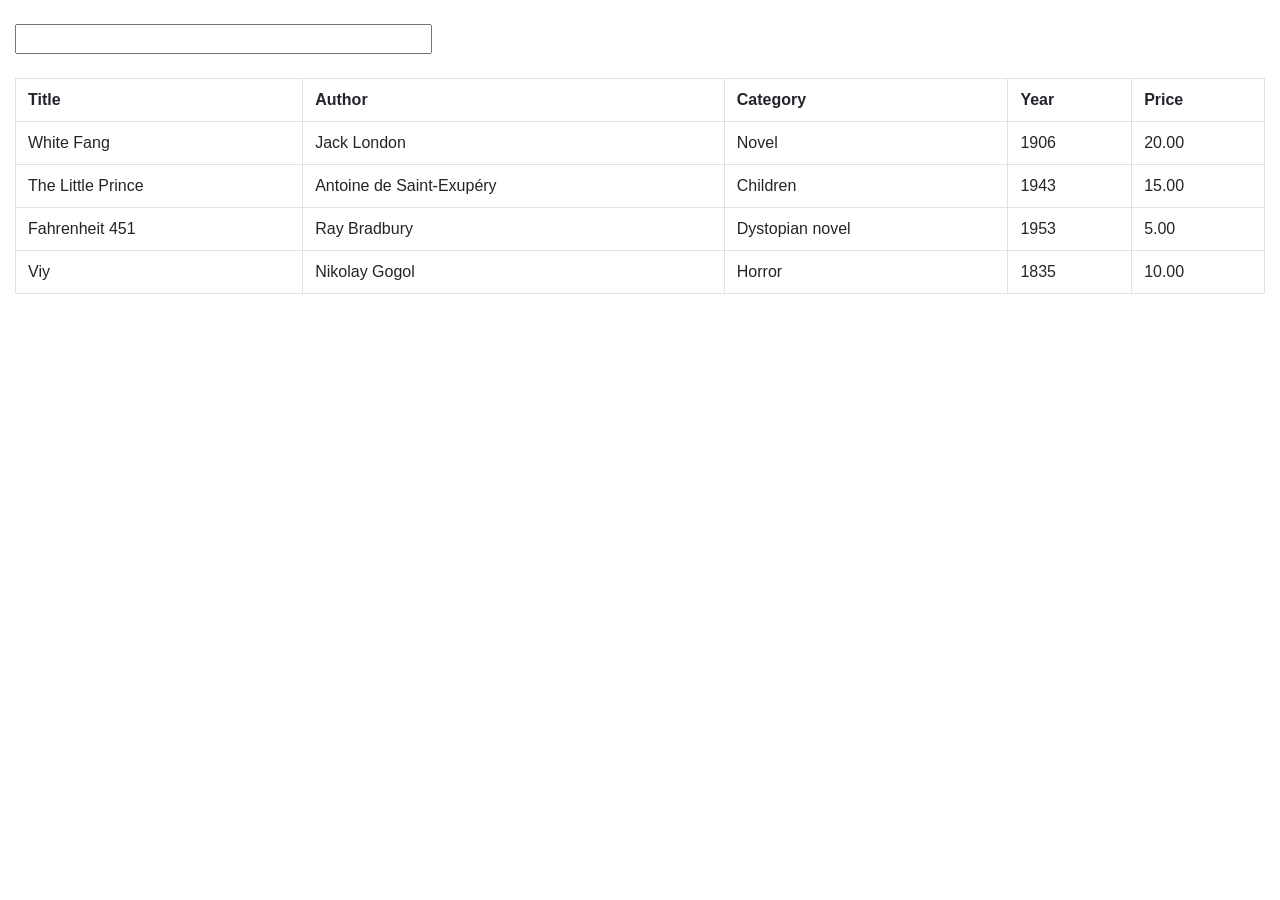
<file: Labs/lab4/lab4.html>
<link rel="stylesheet" href="https://stackpath.bootstrapcdn.com/bootstrap/4.4.1/css/bootstrap.min.css" integrity="sha384-Vkoo8x4CGsO3+Hhxv8T/Q5PaXtkKtu6ug5TOeNV6gBiFeWPGFN9MuhOf23Q9Ifjh" crossorigin="anonymous">
<script src="https://stackpath.bootstrapcdn.com/bootstrap/4.4.1/js/bootstrap.min.js" integrity="sha384-wfSDF2E50Y2D1uUdj0O3uMBJnjuUD4Ih7YwaYd1iqfktj0Uod8GCExl3Og8ifwB6" crossorigin="anonymous"></script>
<script src="../lab4/action.js"></script>
<!DOCTYPE html>
<html lang="en">
<head>
    <meta charset="UTF-8">
    <title>Title</title>
</head>
<body>
<br>
<div class="col-12">
    <div>
        <input class="col-4 text-faded" type="text" id="Search" onkeyup="search()">
    </div>
    <br>
    <table class="table table-bordered" id="demo">
    </table>
</div>

</body>
</html>
</file>
